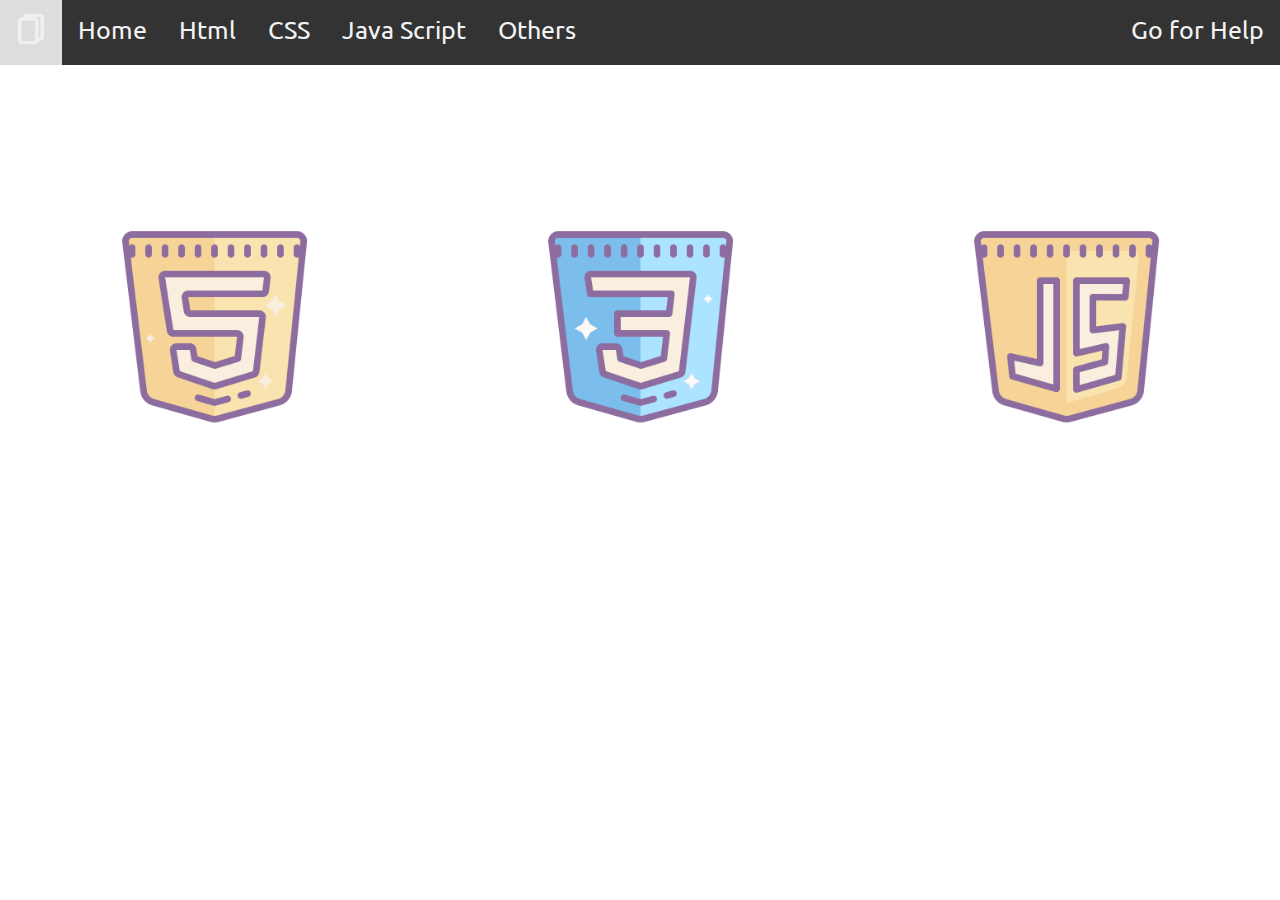
<file: index.html>
<!DOCTYPE html>
<html lang="en">

<head>
    <meta charset="UTF-8">
    <meta http-equiv="X-UA-Compatible" content="IE=edge">
    <meta name="viewport" content="width=device-width, initial-scale=1.0">
    <title>Cheatsheet</title>
    <link href="https://fonts.googleapis.com/css2?family=Ubuntu:wght@300&display=swap" rel="stylesheet">
    <link rel="stylesheet" href="./cheatsheet.css">
</head>

<body>
    <div class="container">
        <!-- navbar strats here -->
        <nav class="navbar">
            <a href="#"><img src="./copy.png" alt="Cheatsheet icon"></a>
            <a href="#">Home</a>
            <a href="./html.html">Html</a>
            <a href="./css.html">CSS</a>
            <a href="./js.html">Java Script</a>
            <a href="#">Others</a>
            <a href="https://www.google.com/" target="_blank" style="float: right;">Go for Help</a>
        </nav>
        <!-- navbar ends here -->
    </div>
    <div class="main">
        <table class="table">
            <thead>
                <th>
                    <a href="./html.html"><img src="./icons8-html-5-512.png" alt=""></a>
                </th>
                <th>
                    <a href="./css.html"><img src="./icons8-css3-512.png" alt=""></a>
                </th>
                <th>
                    <a href="./js.html"><img src="./icons8-javascript-logo-512.png" alt=""></a>
                </th>
                
            </thead>
        </table>
    </div>
</body>

</html>
</file>
<file: cheatsheet.css>
* {
    box-sizing: border-box;
}

body {
    font-family: 'Ubuntu', sans-serif;
    padding: 0px;
    margin: 0px;
    background-image: url(https://source.unsplash.com/1600x900/?nature,water);
}

.navbar {
    overflow: hidden;
    background-color: #333;
    position: sticky;
    top: 0;
    font-size: 25px;
}

.navbar a {
    float: left;
    display: block;
    color: #f2f2f2;
    text-align: center;
    padding: 14px 16px;
    text-decoration: none
}

.navbar a:hover {
    background-color: #ddd;
    color: #333;
}

.navbar a:active {
    background-color: green;
    color: #333;
}

.navbar a img {
    width: 30px;
    height: 30px;
    padding-bottom: 0px;
}

.leftcolumn {
    width: 75%;
    float: left;
    /* border: 2px solid red; */
}

.rightcolumn {
    width: 25%;
    float: left;
}

table {
    width: 100%;
    margin-top: 150px;
}

.container {
    height: auto;
}

.table th img {
    width: 50%;
}
</file>
